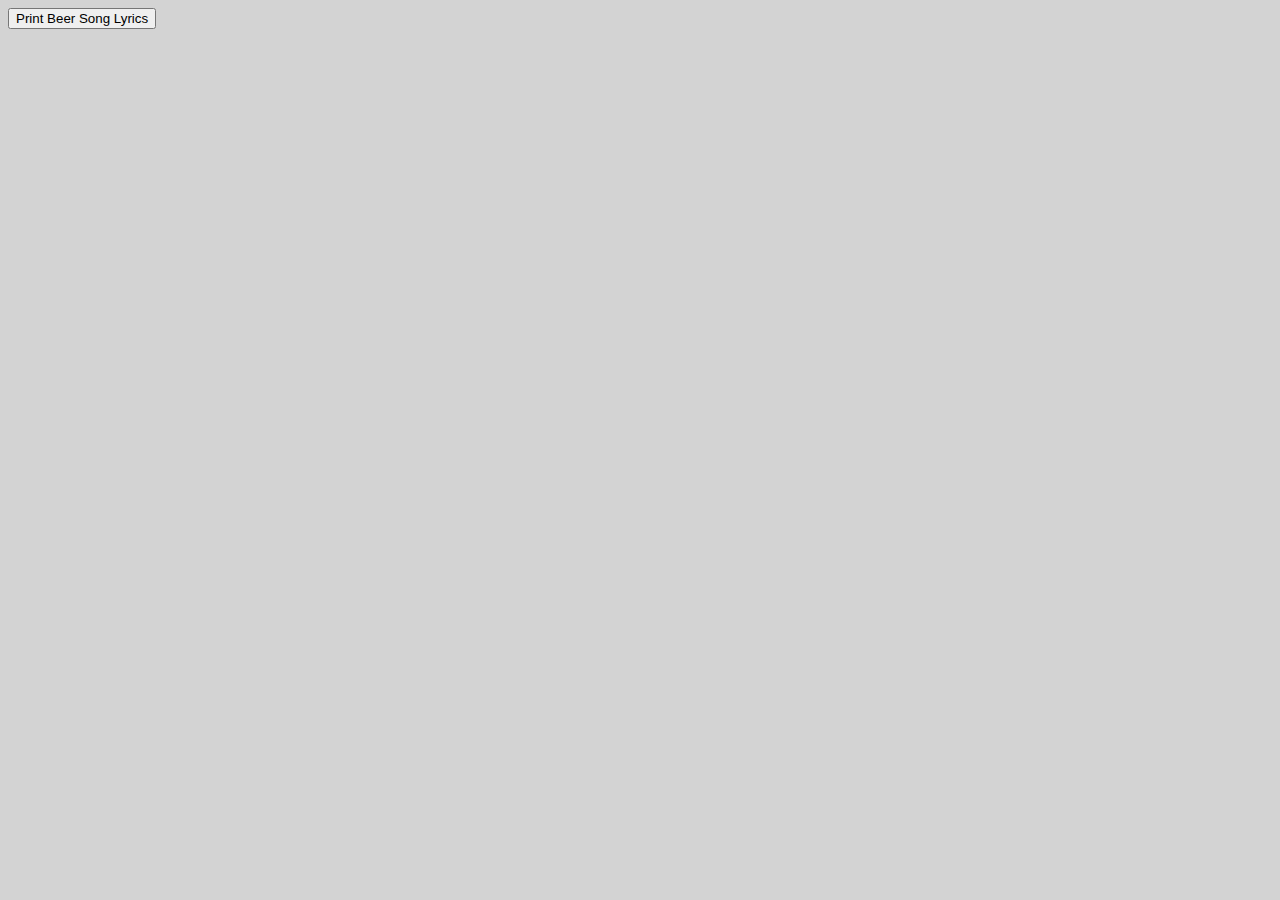
<file: 99 bottles of beer/index.html>
<!DOCTYPE html>
<html>
	<head>
		<title>Beer Song </title>
		<link rel="stylesheet" href="style.css"/>
	</head>
	<body id ="main">
	
	<button onclick="Start()">Print Beer Song Lyrics </button>
	
	<script src="script.js"></script>		
					
	</body>	
</html>
</file>
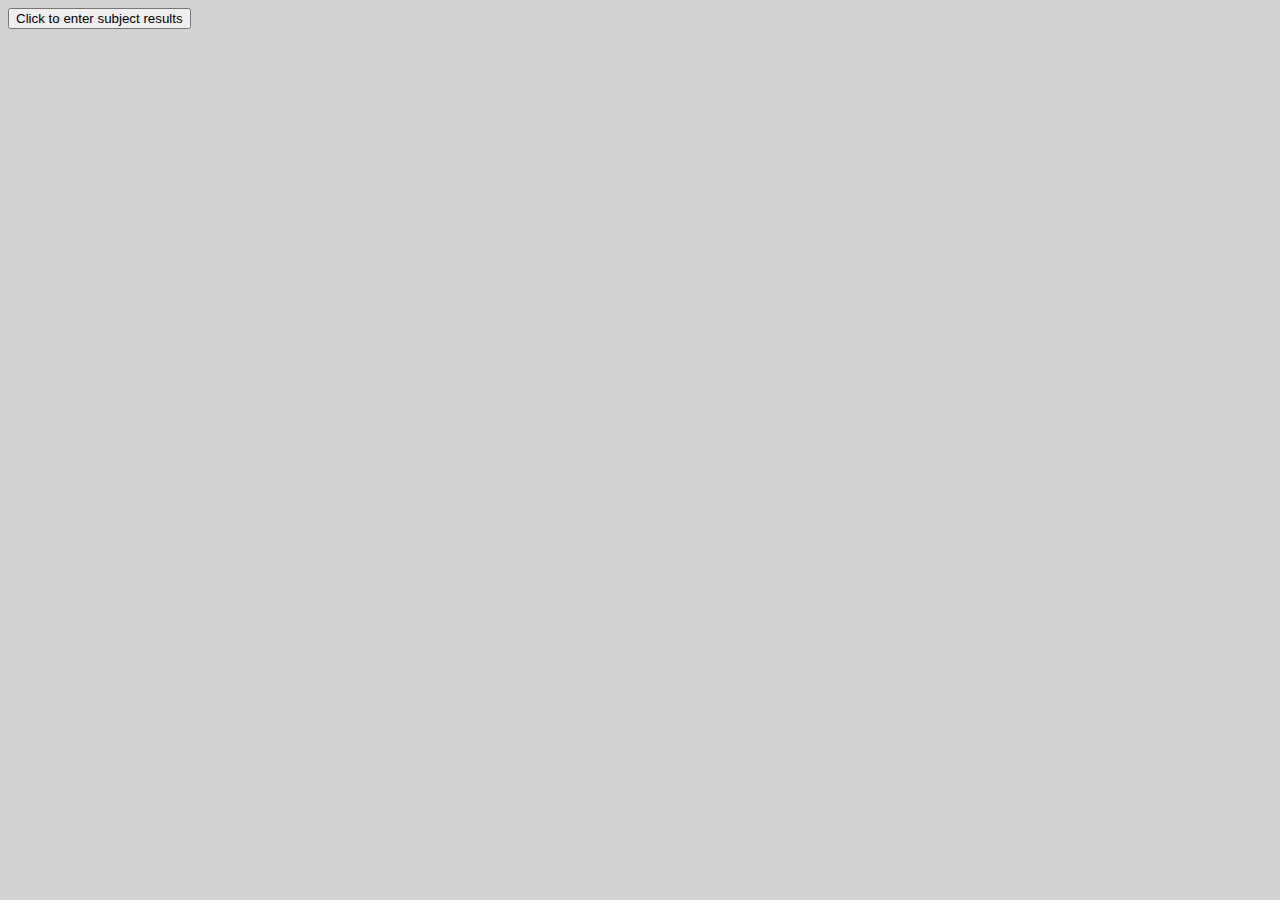
<file: Student Grade/index.html>
<!DOCTYPE html>
<html>
	<head>
		<title>Subjects and grade </title>
		<link rel="stylesheet" href="style.css"/>
	</head>
	<body id ="main">
	
	<button onclick="Start()">Click to enter subject results </button>
	
	<script src="script.js"></script>		
					
	</body>	
</html>
</file>
<file: 99 bottles of beer/style.css>
body{

background:#D3D3D3

}
</file>
<file: Student Grade/style.css>
body{

background:#D3D3D3

}
</file>
